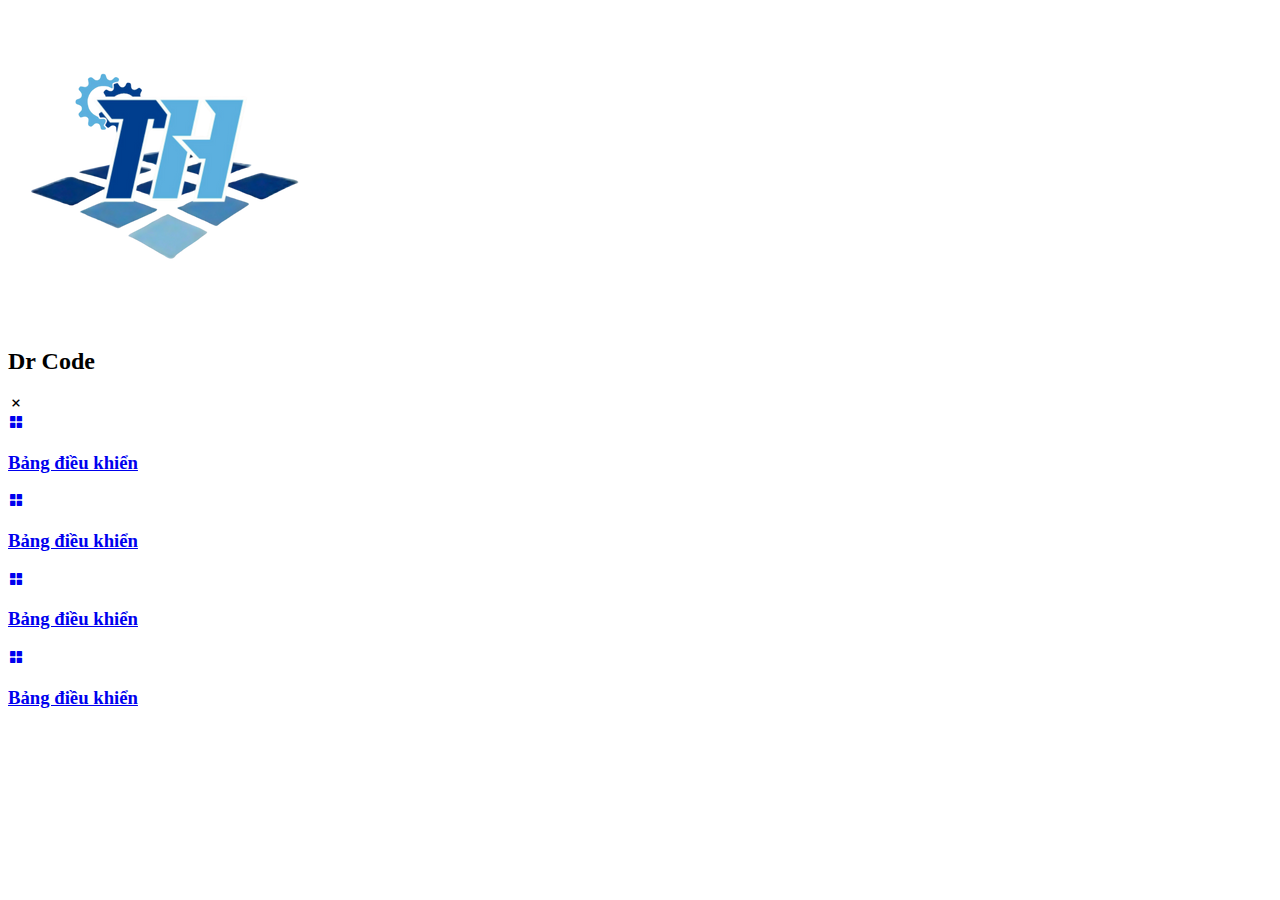
<file: Dashboard/index.html>
<!DOCTYPE html>
<html>
<head>
<meta charset="UTF-8">
<title>Bảng điều khiển</title>

<!-- Icon -->
<link href="https://fonts.googleapis.com/css2?family=Material+Symbols+Outlined" rel="stylesheet" />
<link href='https://unpkg.com/boxicons@2.1.4/css/boxicons.min.css' rel='stylesheet'>

<!-- Style -->
<link rel="stylesheet" href="style.css"/>
</head>
<body>
	<div class="container">
		<aside>
			<div class="top">
                <img src="./images/logo.png"/>
                <h2>Dr <span>Code</span></h2>
			</div>
            <div class="close" id="close-btn"><i class='bx bx-x'></i></div>
		</aside>
	</div>
    <div class="sidebar">
        <a href="#">
            <i class='bx bxs-grid-alt' ></i>
            <h3>Bảng điều khiển</h3>
        </a>
        <a href="#">
            <i class='bx bxs-grid-alt' ></i>
            <h3>Bảng điều khiển</h3>
        </a>
        <a href="#">
            <i class='bx bxs-grid-alt' ></i>
            <h3>Bảng điều khiển</h3>
        </a>
        <a href="#">
            <i class='bx bxs-grid-alt' ></i>
            <h3>Bảng điều khiển</h3>
        </a>
    </div>
</body>
</html>
</file>
<file: Dashboard/style.css>
:root{
    --color-primary: #354DF0;
    --color-danger: #ff7782;
    --color-success: #41f1b6;
    --color-warning: #ffbb55;
    --color-infor-dark: #7d8da1;
    --color-infor-light: #dce1eb;
}
</file>
